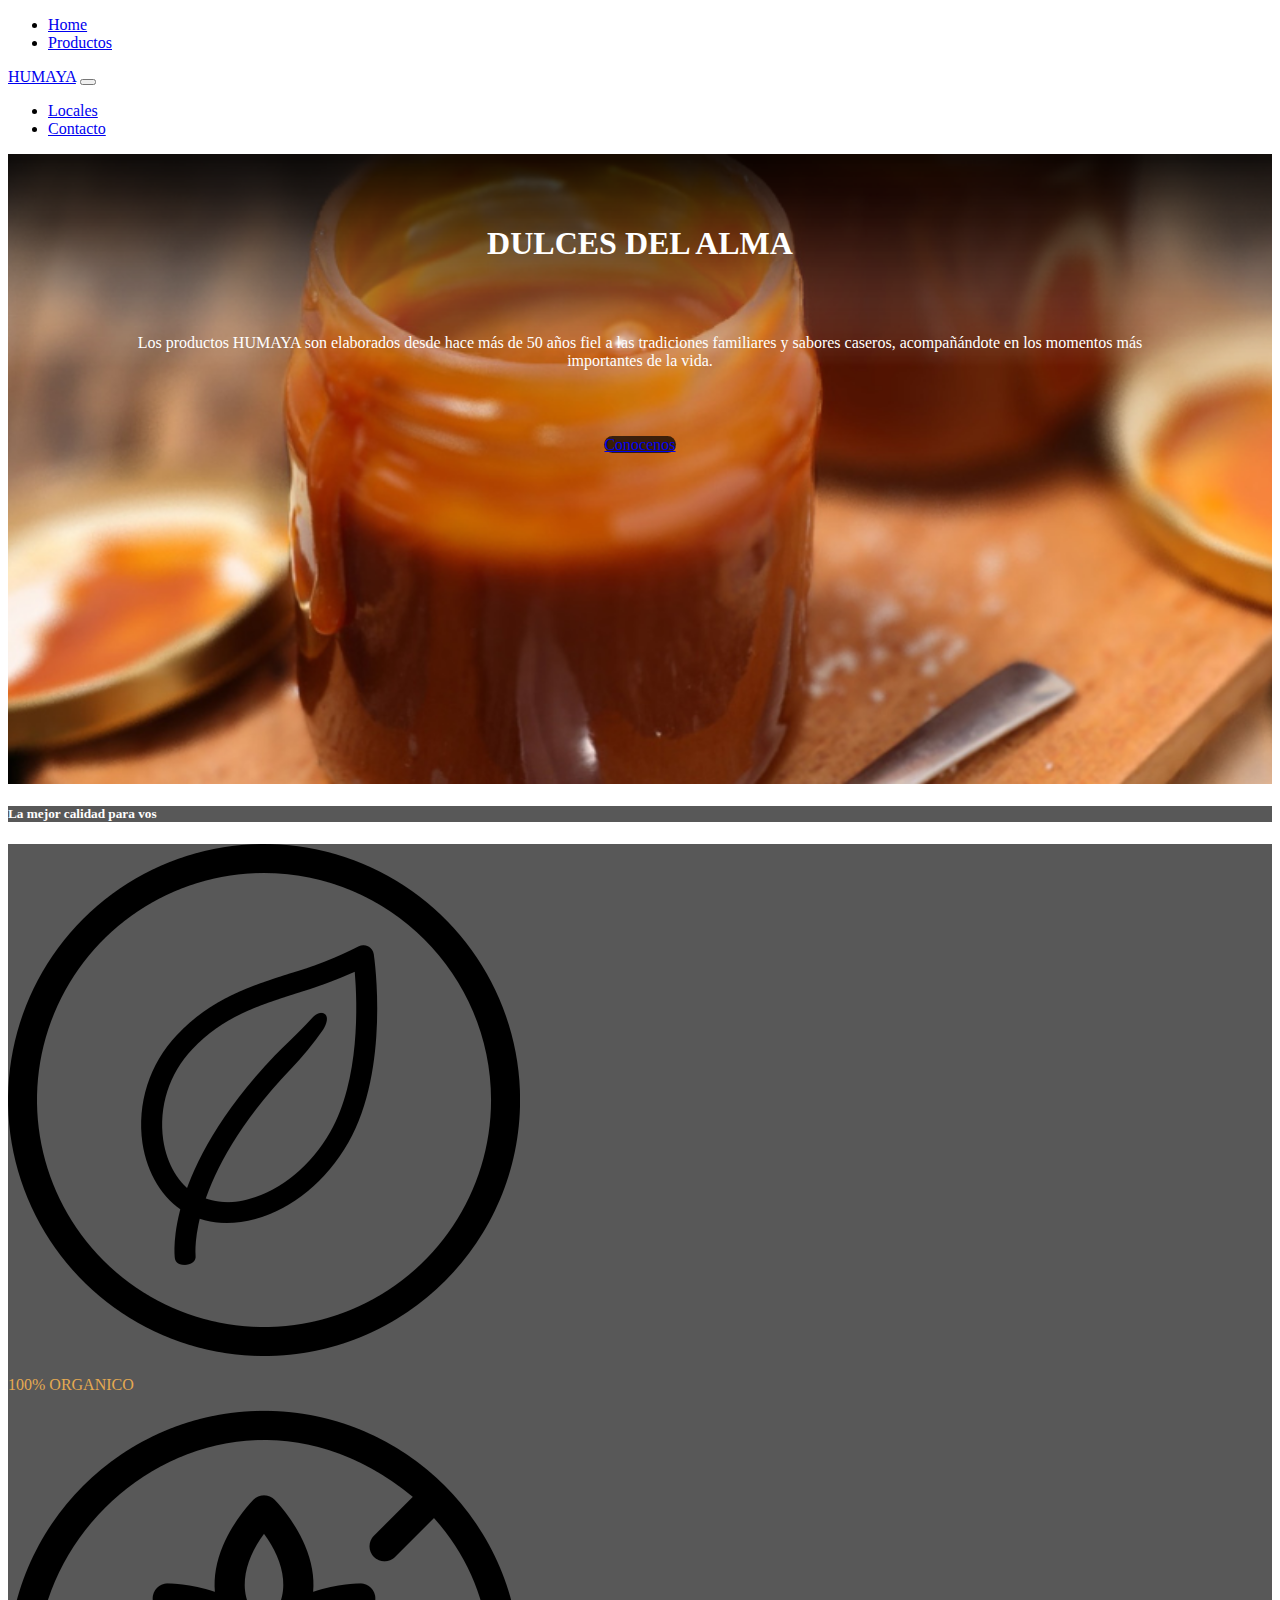
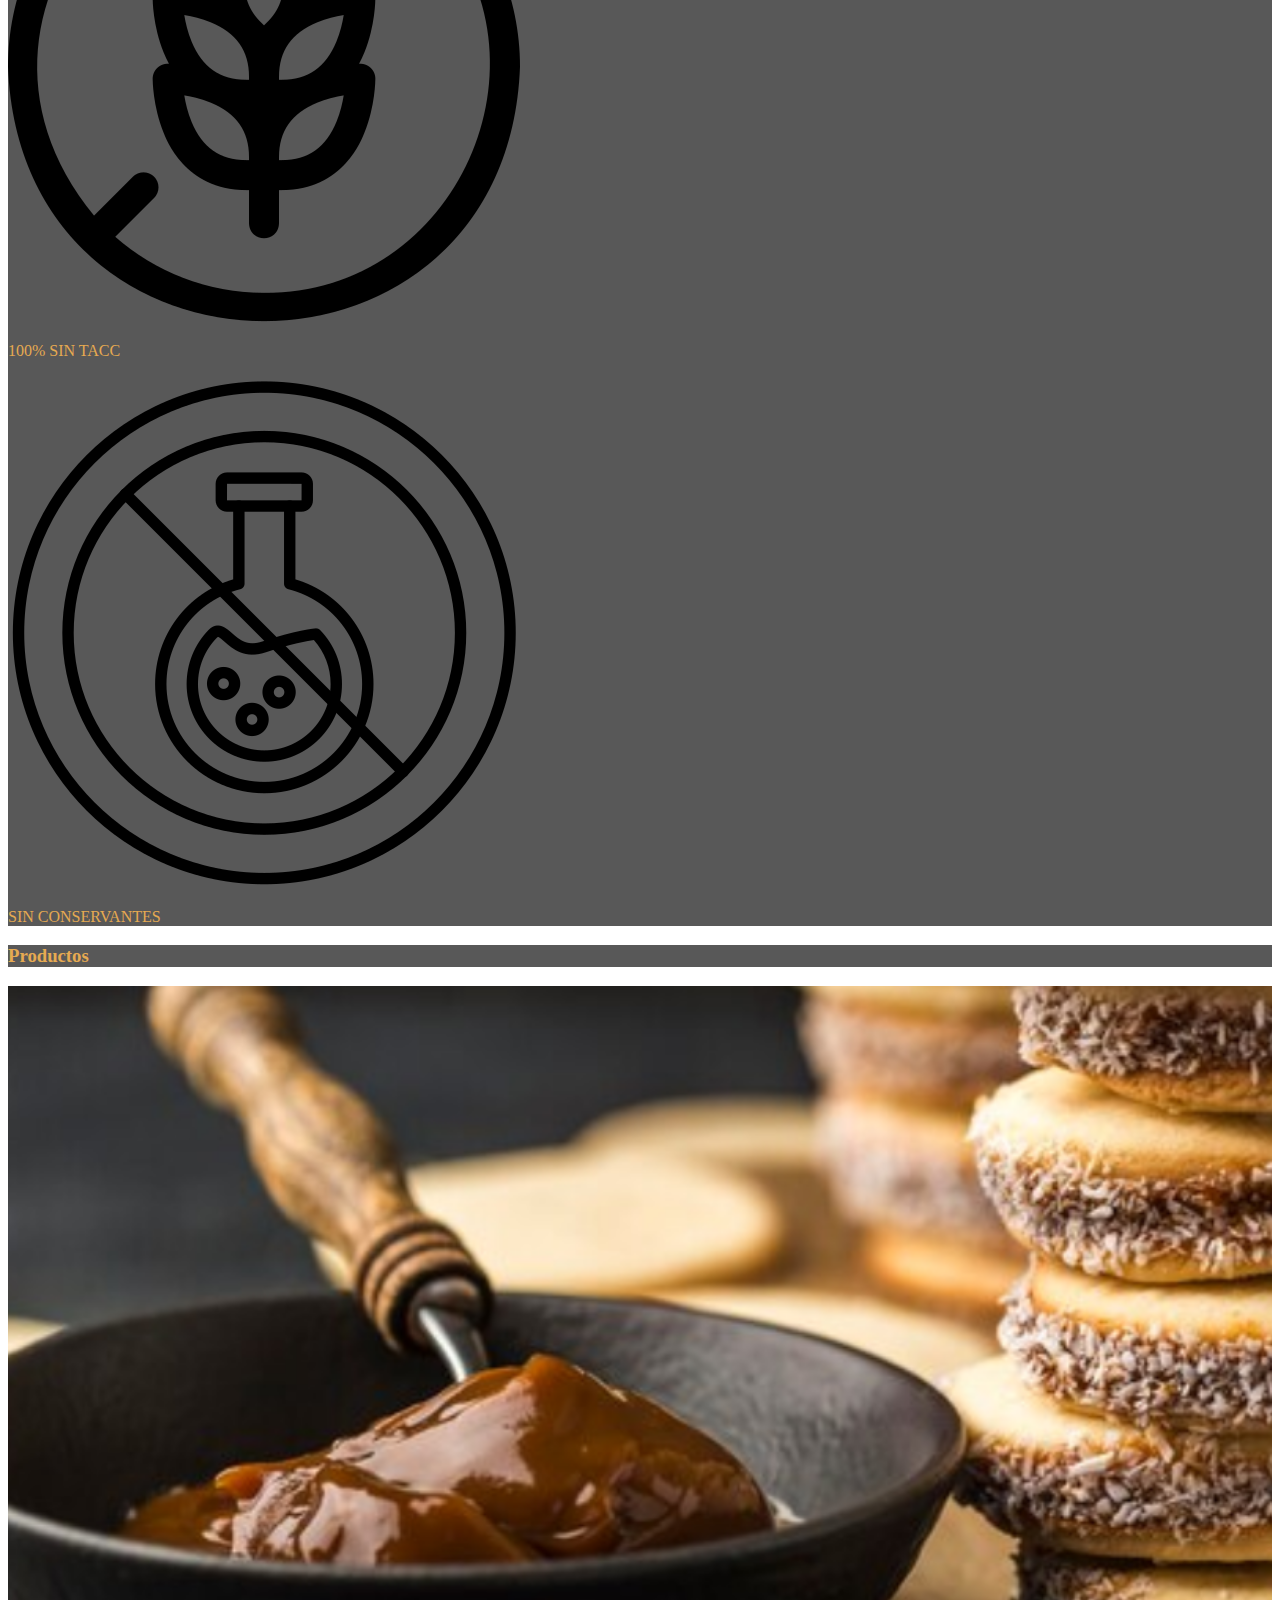
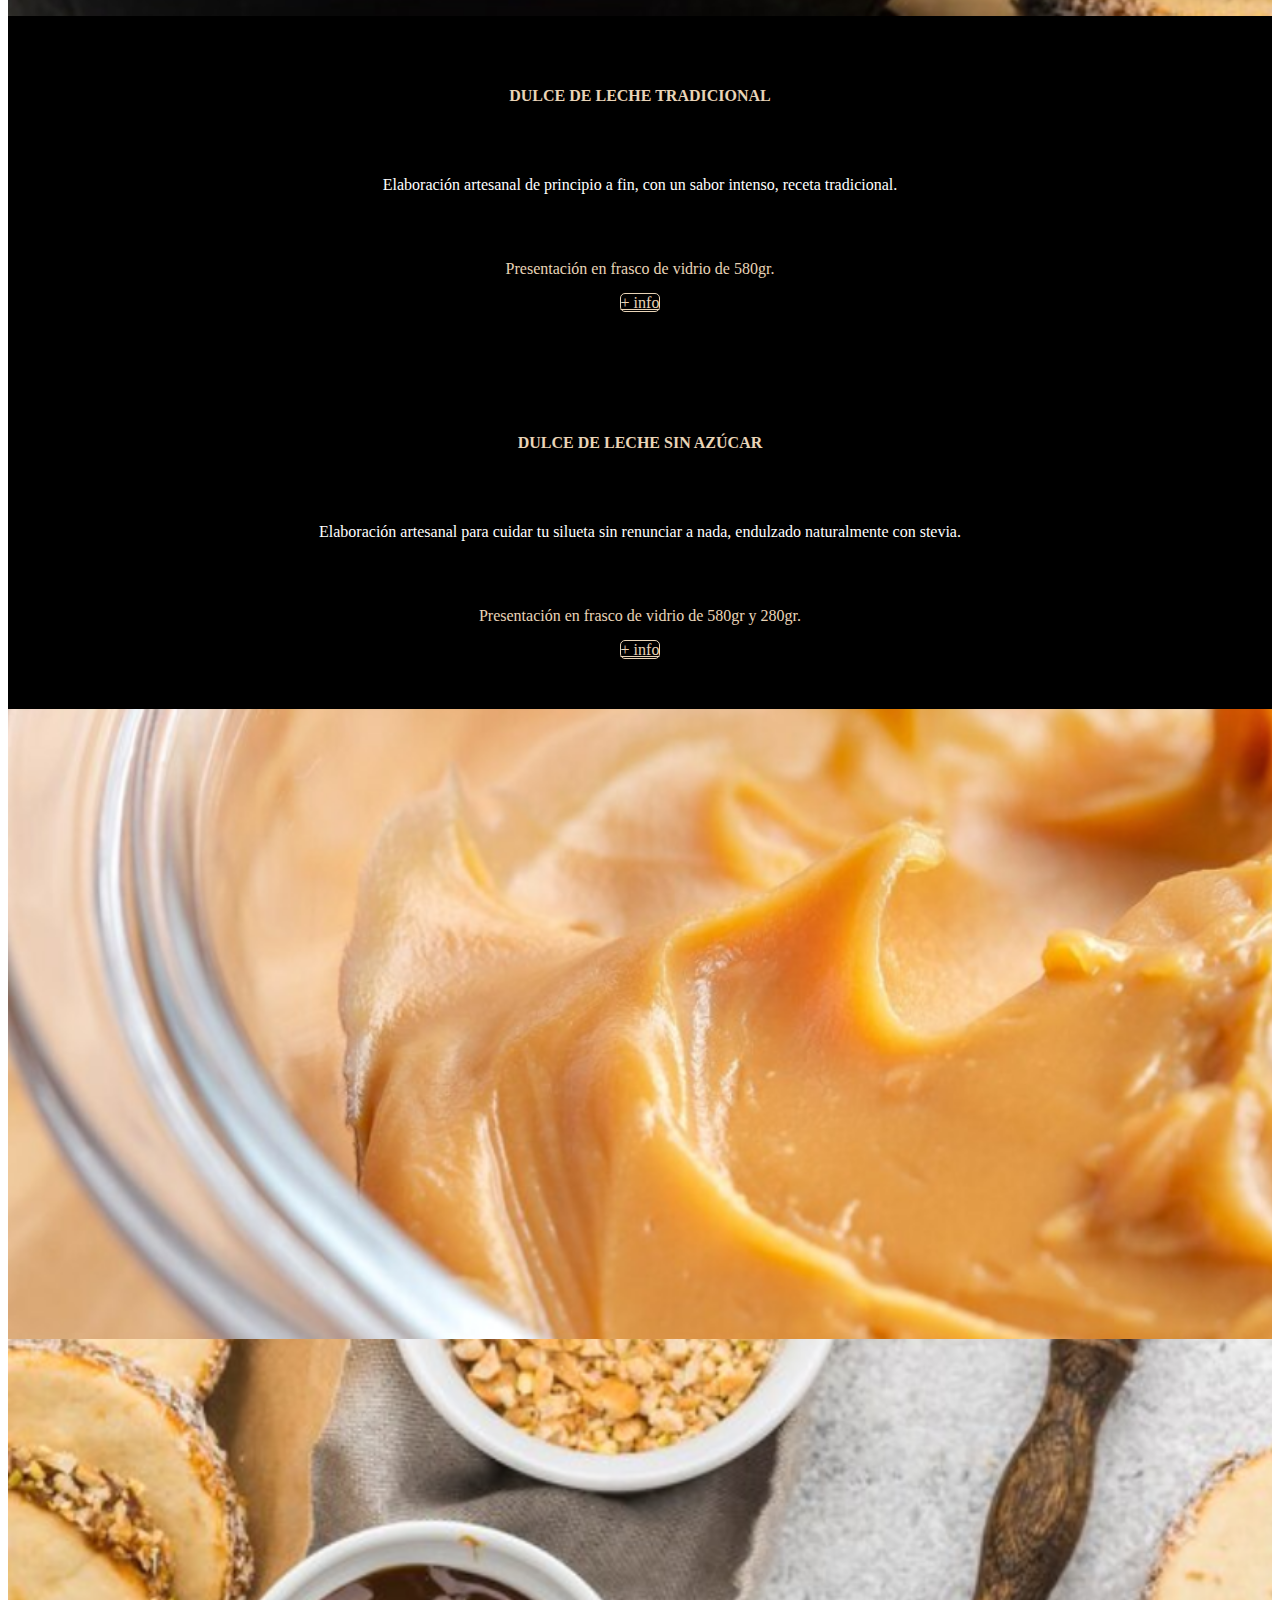
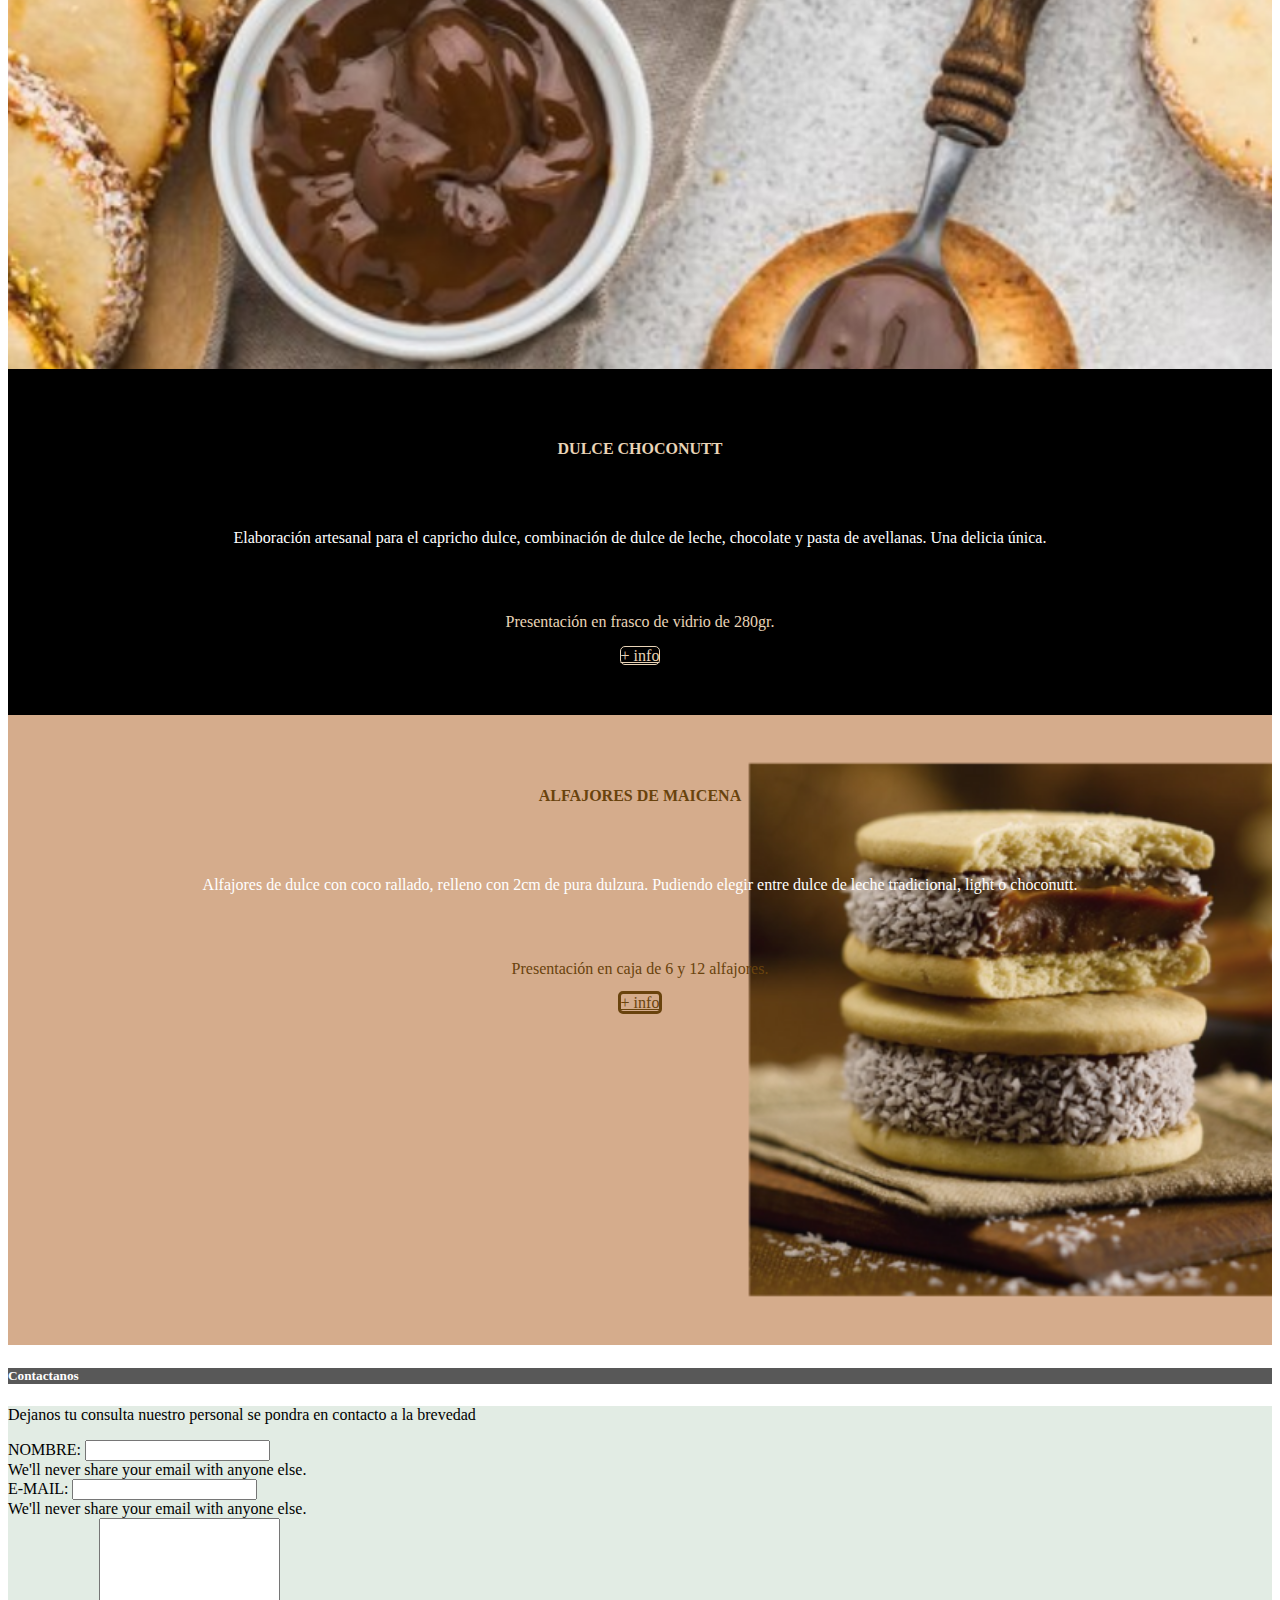
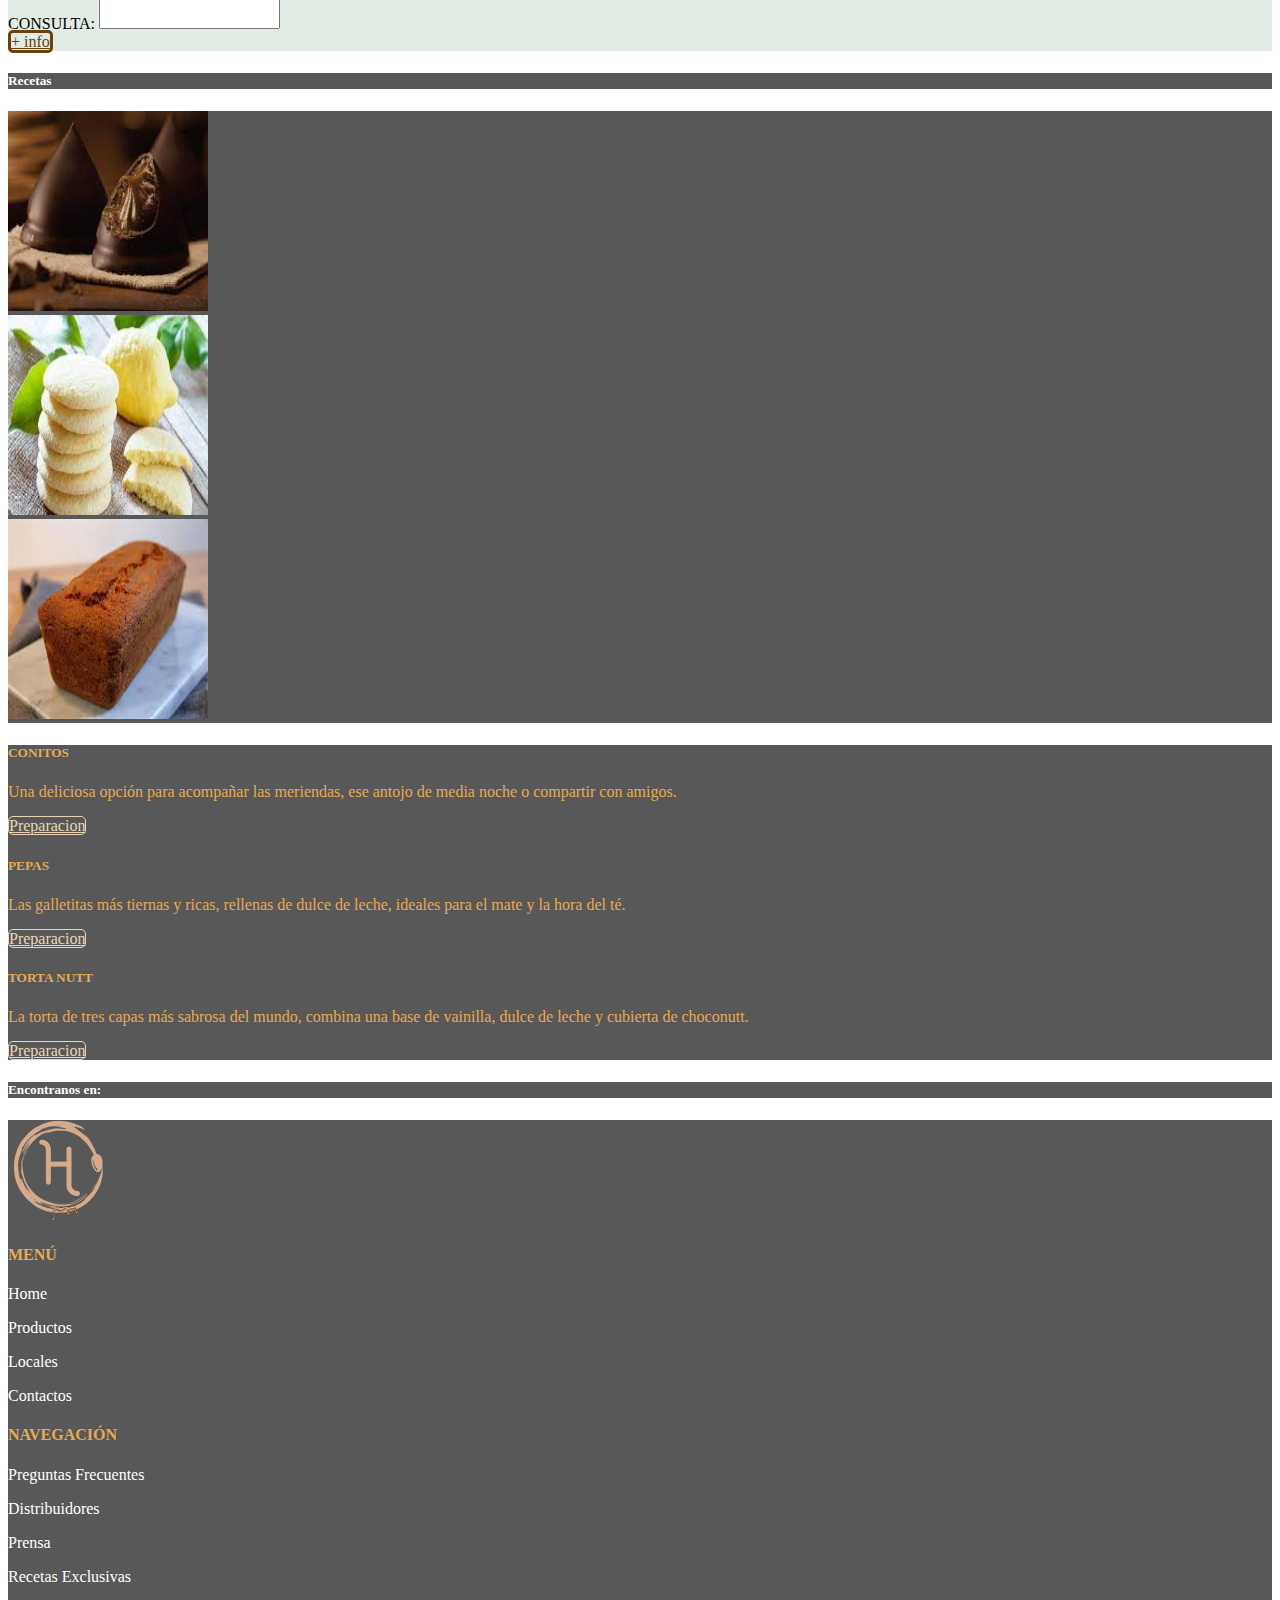
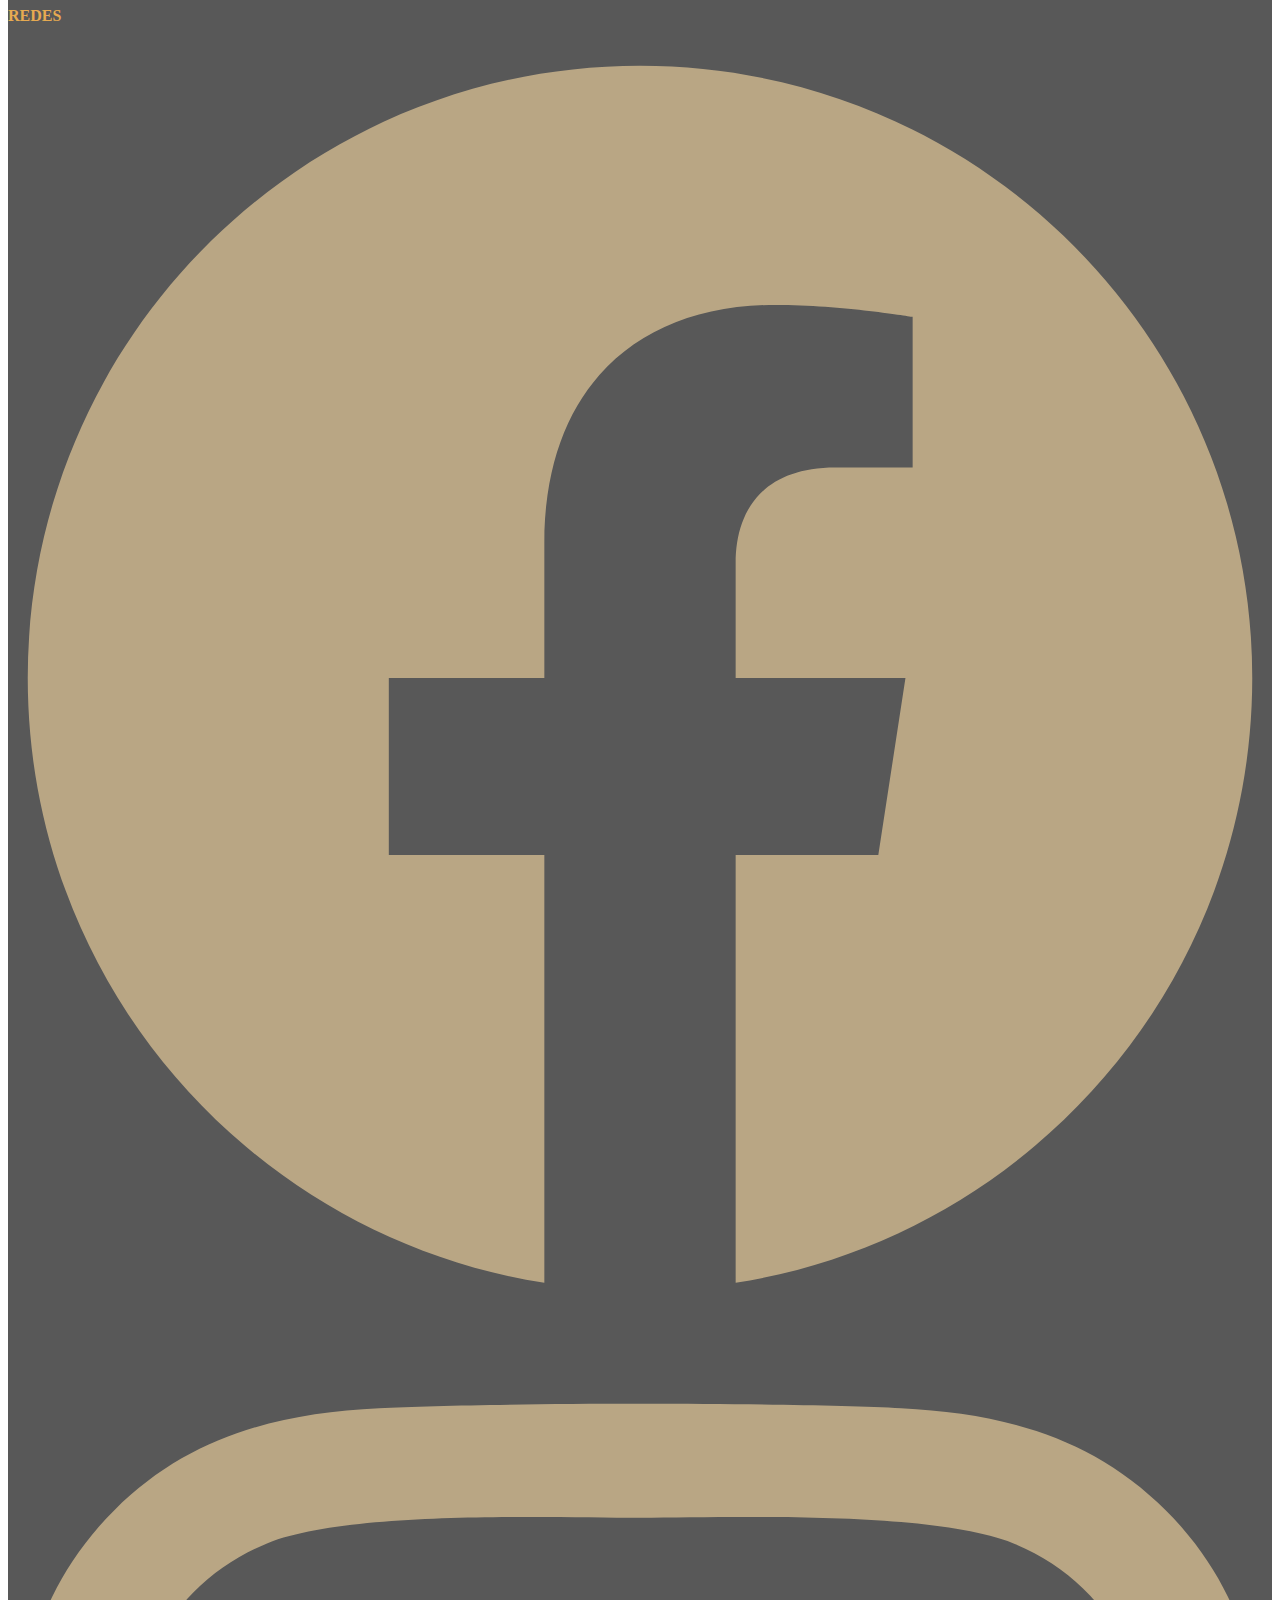
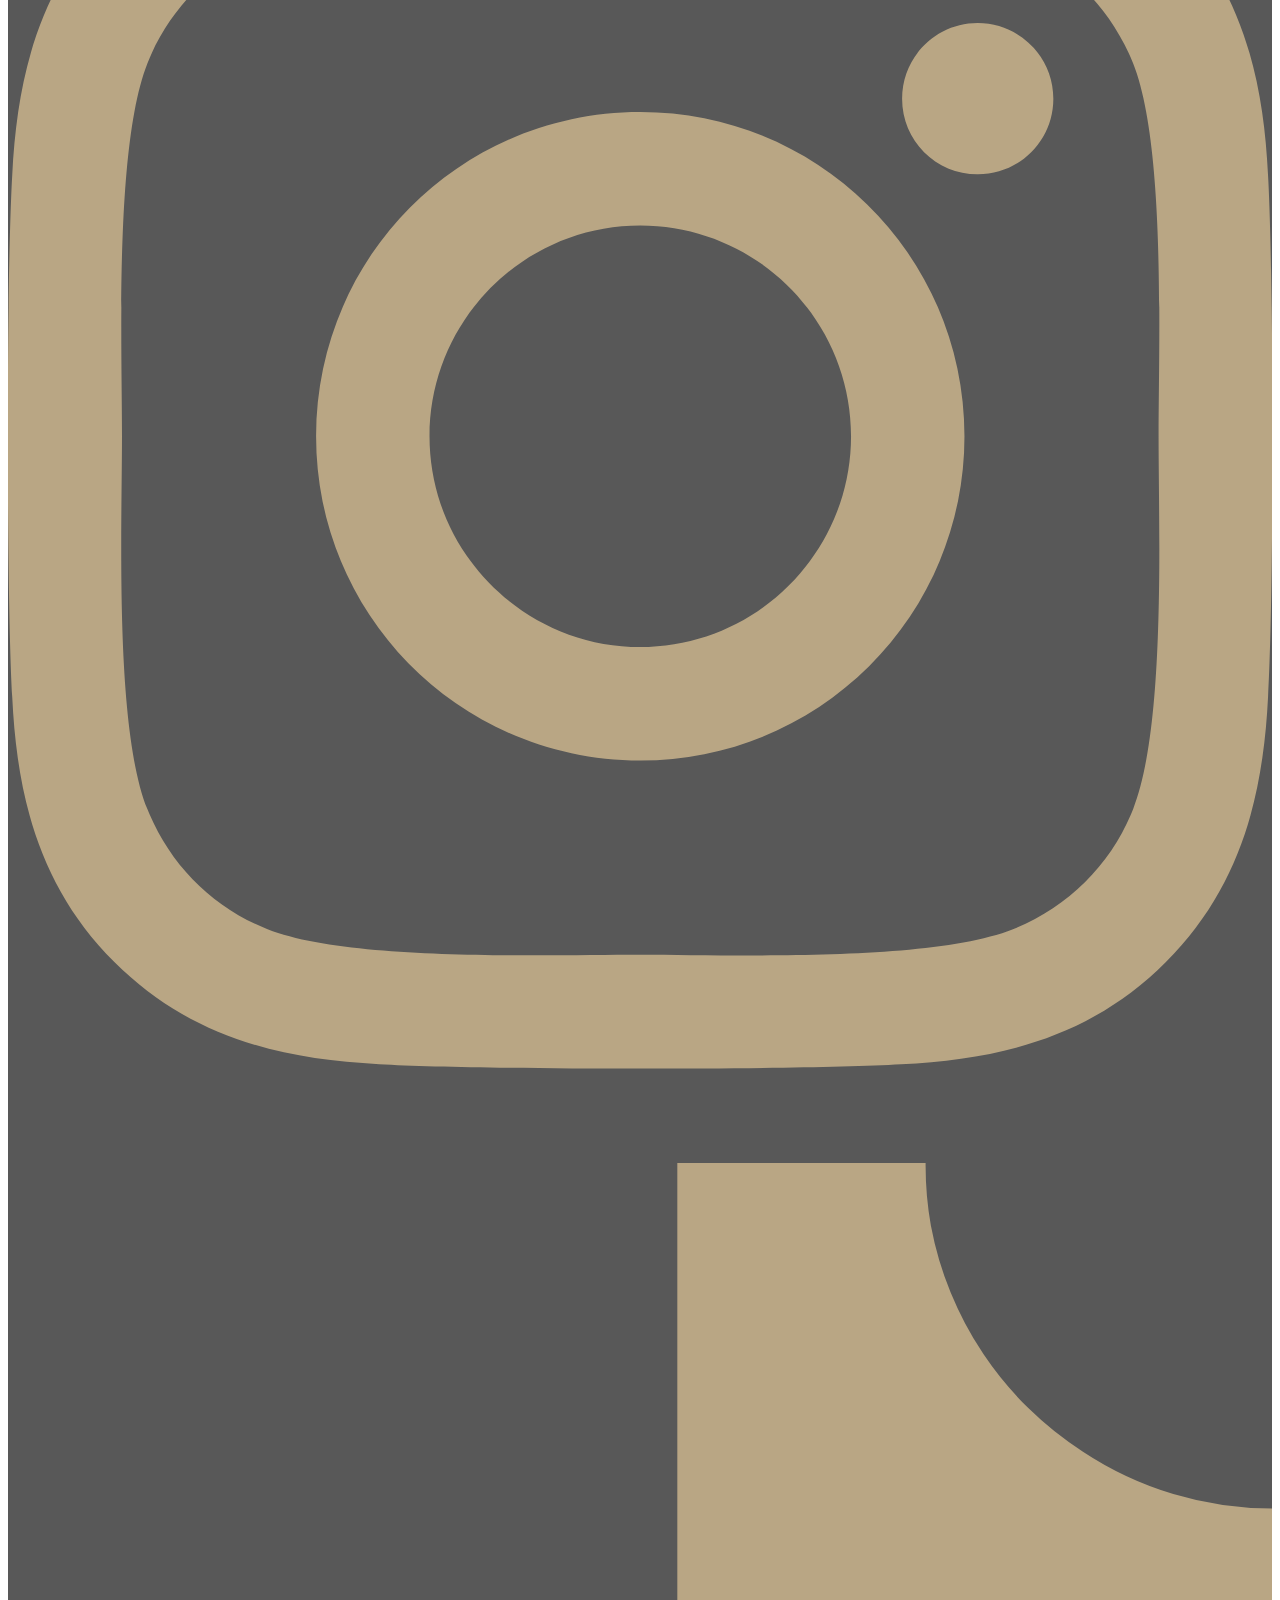
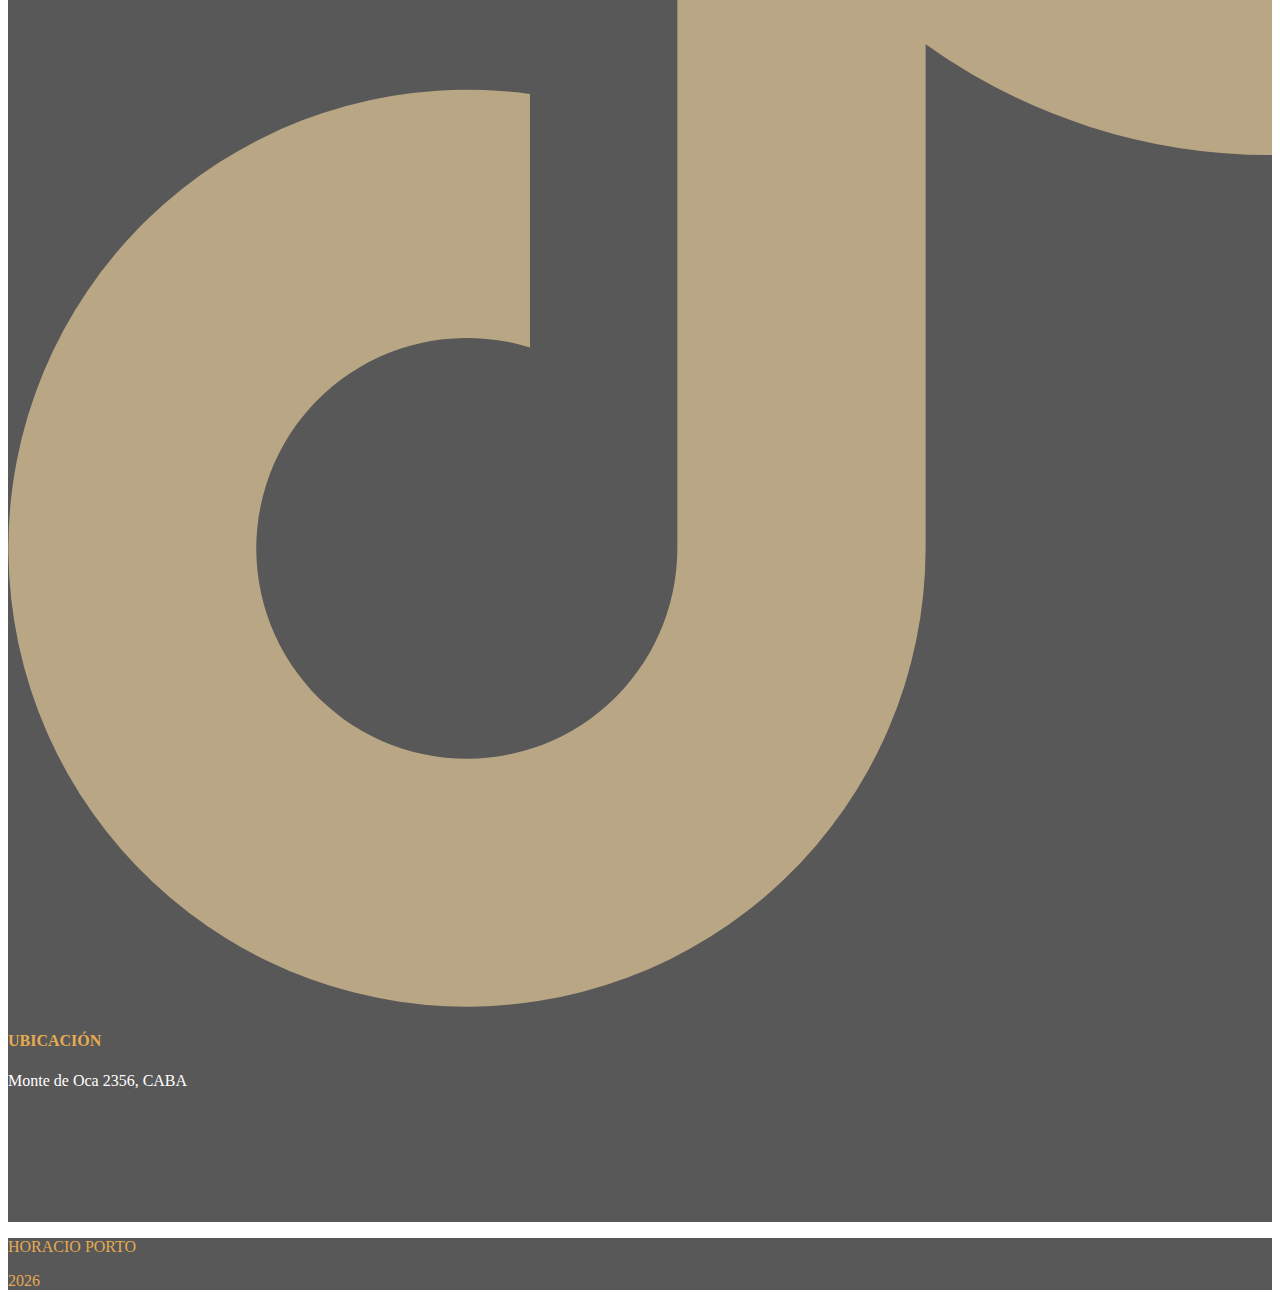
<file: index.html>
<!DOCTYPE html>
<html lang="en">
  <head>
    <meta charset="UTF-8" />
    <meta name="viewport" content="width=device-width, initial-scale=1.0" />
    <title>Document</title>
    <link
      href="https://cdn.jsdelivr.net/npm/bootstrap@5.3.1/dist/css/bootstrap.min.css"
      rel="stylesheet"
      integrity="sha384-4bw+/aepP/YC94hEpVNVgiZdgIC5+VKNBQNGCHeKRQN+PtmoHDEXuppvnDJzQIu9"
      crossorigin="anonymous"
    />
    <link    rel="stylesheet"
   href="https://cdnjs.cloudflare.com/ajax/libs/animate.css/4.1.1/animate.min.css"
  />
    <link rel="stylesheet" href="./css/style.css" />
  </head>
<body>
    <nav class="navbar navbar-expand-lg navbar navbar-dark bg-dark">
        <div class="container-fluid">
          

          <div class="collapse navbar-collapse justify-content-end pe-3" id="navbarNavDropdown">
            <ul class="navbar-nav">
              <li class="nav-item">
                <a class="nav-link" aria-current="page" href="#">Home</a>
              </li>
              <li class="nav-item">
                <a class="nav-link" href="#">Productos</a>
              </li>
                         
            </ul>
          </div>

          <a class="navbar-brand d-none d-md-block" href="#">HUMAYA</a>
          <button class="navbar-toggler" type="button" data-bs-toggle="collapse" data-bs-target="#navbarNavDropdown" aria-controls="navbarNavDropdown" aria-expanded="false" aria-label="Toggle navigation">
            <span class="navbar-toggler-icon"></span>
          </button>

          <div class="collapse navbar-collapse" id="navbarNavDropdown">
            <ul class="navbar-nav">
                <li class="nav-item">
                    <a class="nav-link" href="#">Locales</a>
                  </li>
                  <li class="nav-item">
                    <a class="nav-link" href="#">Contacto</a>
                  </li>
                         
            </ul>
          </div>
        </div>
      </nav>

    <div class="container-fluid">
        <div class="row fondoEncabezado">
            <div class="col"></div>
            <div class="col-lg-6 textoEncabezado">
                <h1>DULCES DEL ALMA</h1>
                <p class="textoEncabezado">Los productos HUMAYA son elaborados desde hace más de 50 años fiel a las tradiciones familiares y sabores caseros, acompañándote en los momentos más importantes de la vida.</p>
                <a href="#" class="btn btn-secondary btn-lg boton1">Conocenos</a>
            </div>
        </div>
        <div class="row justify-content-center divisores2">
            <h5 class="col-xl-2 col-lg-2 col-md-4 col-sm-6 py-2 px-0 my-4" >La mejor calidad para vos</h5>
        </div>
        <div class="row align-items-center justify-content-center divisores">
            <div class="col-lg-1 col-md-2 col-sm-4 col-4">
              <img class="img-fluid" src="./imagenes/organic1.png" alt="">
              <p class="text-center">100% ORGANICO</p>
            </div>
            <div class="col-lg-1 col-md-2 col-sm-4 col-4">
              <img class="img-fluid" src="./imagenes/sin_tacc1.png" alt="">
              <p class="text-center">100% SIN TACC</p>
            </div>
            <div class="col-lg-1 col-md-2 col-sm-4 col-4">
              <img class="img-fluid" src="./imagenes/sin_aditivos.png" alt="">
              <P class="text-center">SIN CONSERVANTES</P>
            </div>
          </div>
        <div class="row justify-content-center divisores">
            <div class="col-2 py-3 ms-5 mt-5">
                <h3>Productos</h3>
            </div>
        </div>
        <div class="row">
            <div class="col-lg-6 producto1 d-none d-sm-block"></div>
            <div class="col-lg-6 textosPresentacion">
                <h4 class="py-4">DULCE DE LECHE TRADICIONAL</h4>
                <p class="py-4 textosPresentacion1">Elaboración artesanal de principio a fin, con un sabor intenso, receta tradicional.</p>
                <p class="py-4">Presentación en frasco de vidrio de 580gr.</p>
                <a href="#" class="btn btn-outline-dark colorBtn">+ info</a>
            </div>
        </div>
        <div class="row">
            <div class="col-lg-6 textosPresentacion">
                <h4 class="py-4">DULCE DE LECHE SIN AZÚCAR</h4>
                <p class="py-4 textosPresentacion1">Elaboración artesanal para cuidar tu silueta sin
                    renunciar a nada, endulzado naturalmente con stevia.</p>
                <p class="py-4">Presentación en frasco de vidrio de 580gr y 280gr.</p>
                <a href="#" class="btn btn-outline-dark colorBtn">+ info</a>
            </div>
            <div class="col-lg-6 producto2 d-none d-sm-block"></div>
        </div>
        <div class="row">
            <div class="col-lg-6 producto3 d-none d-sm-block"></div>
            <div class="col-lg-6 textosPresentacion">
                <h4 class="py-4">DULCE CHOCONUTT</h4>
                <p class="py-4 textosPresentacion1">Elaboración artesanal para el capricho dulce, combinación de dulce de leche, chocolate y
                    pasta de avellanas. Una delicia única.</p>
                <p class="py-4">Presentación en frasco de vidrio de 280gr.</p>
                <a href="#" class="btn btn-outline-dark colorBtn">+ info</a>
            </div>
        </div>
        <div class="row">
            <div class="col-lg-12 producto4" >
                <div class="col-lg-6 textosPresentacion3">
                    <h4 class="py-4">ALFAJORES DE MAICENA</h4>
                    <p class="py-4 textosPresentacion1">Alfajores de dulce con coco rallado, relleno con 2cm de pura
                        dulzura. Pudiendo elegir entre dulce de leche tradicional,
                        light o choconutt.</p>
                    <p class="py-4">Presentación en caja de 6 y 12 alfajores.</p>
                    <a href="#" class="btn btn-outline-dark colorBtn2">+ info</a>
                </div>
            </div>
        </div>
        <div class="row justify-content-center divisores2">
            <h5 class="col-xl-1 col-lg-2 col-md-4 col-sm-6 py-2 px-0 my-4" >Contactanos</h5>
        </div>
        <div class="row">
            <div class="col-md-4 imagenAreaMail"></div>
            <div class="col-md-8 " style="background-color: rgb(226, 236, 228);">
                <p class="py-4">Dejanos tu consulta  nuestro personal se pondra en contacto a la brevedad</p>
                <form action="">
                    <div class="mb-2">
                        <label for="txtname" class="form-label">NOMBRE:</label>
                        <input type="name" class="form-control" id="exampleInputEmail1" aria-describedby="emailHelp">
                        <div id="emailHelp" class="form-text">We'll never share your email with anyone else.</div>
                      </div>
                    <div class="mb-2">
                        <label for="txtmail" class="form-label">E-MAIL:</label>
                        <input type="email" class="form-control" id="exampleInputEmail1" aria-describedby="emailHelp">
                        <div id="emailHelp" class="form-text">We'll never share your email with anyone else.</div>
                      </div>
                    <div class="mb-2">
                        <label for="txtComment" class="form-label">CONSULTA:</label>
                        <textarea style="resize:none" class="form-control" name="" id="txtComment" cols="20" rows="7"></textarea>
                      </div>
                   </form>
                   <a href="#" class="btn btn-outline-dark colorBtn2 ">+ info</a>
            </div>
        </div>
        <div class="row justify-content-center divisores2">
                <h5 class="col-xl-1 col-lg-2 col-md-4 col-sm-6 py-2 px-0 my-4" >Recetas</h5>
        </div>
        
       
        <div class="row align-items-center justify-content-around divisores">
            <div class="col-4 col-md-3">
              <img class="img-fluid" src="./imagenes/conitos.jpg" width="200" height="200" alt="">
            </div>
            <div class="col-4 col-md-3">
                <img class="img-fluid" src="./imagenes/limon.jpg" width="200" height="200" alt="">
            </div>
            <div class="col-4 col-md-3">
                <img class="img-fluid" src="./imagenes/budincito.jpg" width="200" height="200" alt="">
            </div>
          </div>
          <div class="row align-items-center justify-content-around divisores">
            <div class="col-12 col-md-3">
              <h5>CONITOS</h5>
              <p>Una deliciosa opción para acompañar las
                meriendas, ese antojo de media noche o
                compartir con amigos.</p>
                <a href="recetas.html" class="btn btn-outline-dark colorBtn">Preparacion</a>
            </div>
            <div class="col-12 col-md-3">
                <h5>PEPAS</h5>
                <p>Las galletitas más tiernas y ricas, rellenas
                    de dulce de leche, ideales para el mate y
                    la hora del té.</p>
                  <a href="recetas.html" class="btn btn-outline-dark colorBtn">Preparacion</a>
            </div>
            <div class="col-12 col-md-3">
                <h5>TORTA NUTT</h5>
                <p>La torta de tres capas más sabrosa del
                    mundo, combina una base de vainilla,
                    dulce de leche y cubierta de choconutt.</p>
                  <a href="recetas.html" class="btn btn-outline-dark colorBtn">Preparacion</a>
            </div>
          </div>
          <div class="row justify-content-center divisores2">
            <h5 class="col-xl-2 col-lg-2 col-md-4 col-sm-6 py-2 px-0 my-4" >Encontranos en:</h5>
    </div>

 
    <div class="row divisores2">
           
            <div class="col-md-2">
                <img src="./imagenes/HconDulce100x100.png" alt="">
            </div>
            <div class="col-md-2 d-none d-sm-block">
                <h4 class="divisores" >MENÚ</h4>
                <p>Home</p>
                <p>Productos</p>
                <p>Locales</p>
                <p>Contactos</p>
            </div>
            <div class="col-md-3 d-none d-sm-block">
                <h4 class="divisores" >NAVEGACIÓN</h4>
                <p>Preguntas Frecuentes</p>
                <p>Distribuidores</p>
                <p>Prensa</p>
                <p>Recetas Exclusivas</p>
            </div>
            <div class="col-md-2">
                <h4 class="divisores" >REDES</h4>
                <div class="col-lg-2 col-md-2 col-sm-4 col-2 colRedes">
                    <img class="img-fluid" src="./imagenes/facebook.svg" alt="">
                   
                  </div>
                  <div class="col-lg-2 col-md-2 col-sm-4 col-2 colRedes">
                    <img class="img-fluid" src="./imagenes/instagram.svg" alt="">
                   
                  </div>
                  <div class="col-lg-2 col-md-2 col-sm-4 col-2 colRedes">
                    <img class="img-fluid" src="./imagenes/tiktok.svg" alt="">
                    
                  </div>
            </div>
            <div class="col-md-3">
                <h4 class="divisores" >UBICACIÓN</h4>
                <p>Monte de Oca 2356, CABA</p>
                <iframe src="https://www.google.com/maps/embed?pb=!1m14!1m12!1m3!1d3378.390724429914!2d-58.37542971642671!3d-34.649295195683656!2m3!1f0!2f0!3f0!3m2!1i1024!2i768!4f13.1!5e0!3m2!1ses!2sar!4v1691634227327!5m2!1ses!2sar" width="150" height="112" style="border:0;" allowfullscreen="" loading="lazy" referrerpolicy="no-referrer-when-downgrade"></iframe>
            </div>

        </div>
        <div class="row divisores">
            <footer class="py-3 my-4 divisores">
                <p class="text-center divisores">HORACIO PORTO</p>
                <P class="text-center divisores"><span id="currentYear"></span></P>
            </footer>
          </div>
    </div>
    <script
    src="https://cdn.jsdelivr.net/npm/bootstrap@5.3.1/dist/js/bootstrap.bundle.min.js"
    integrity="sha384-HwwvtgBNo3bZJJLYd8oVXjrBZt8cqVSpeBNS5n7C8IVInixGAoxmnlMuBnhbgrkm"
    crossorigin="anonymous"
  ></script>
    <script src="./js/main.js"></script> 
</body>
</html>
</file>
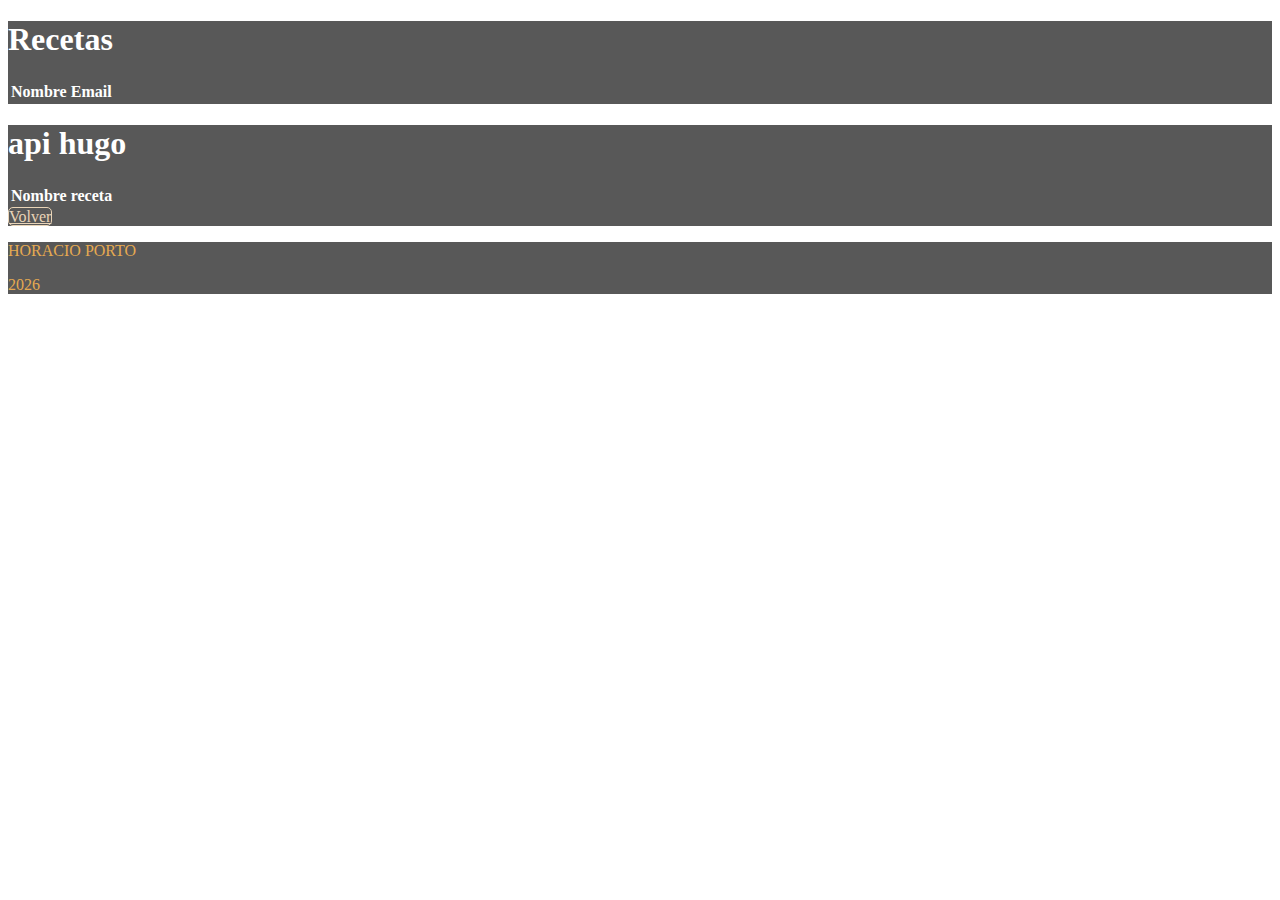
<file: recetas.html>
<!DOCTYPE html>
<html lang="en">
<head>
    <meta charset="UTF-8">
    <meta name="viewport" content="width=device-width, initial-scale=1.0">
    <title>API recetas</title>
    <link rel="stylesheet" href="./css/style.css">
    <link
    href="https://cdn.jsdelivr.net/npm/bootstrap@5.3.1/dist/css/bootstrap.min.css"
    rel="stylesheet"
    integrity="sha384-4bw+/aepP/YC94hEpVNVgiZdgIC5+VKNBQNGCHeKRQN+PtmoHDEXuppvnDJzQIu9"
    crossorigin="anonymous"
  />
</head>
<body>
        
       <!--  api de recetas de hym https://sazonapi.hymsoft.repl.co/api/v1/recipies -->
        <div class="container-fluid divisores2">
            <h1 class="text-center bg-info py-2 text-white">Recetas</h1>
            <div class="row">
                <div class="col-8 offset-2">
                    <table class="table table-info table-bordered">
                        <thead>
                            <tr>
                                <th>Nombre</th>
                                <th>Email</th>
                            </tr>
                        </thead>
                        <tbody id="respuesta">
                            
                        </tbody>
                    </table>
            
                </div>
            </div>
        </div>

        <div class="container-fluid divisores2">
            <h1 class="text-center bg-info py-2 text-white">api hugo</h1>
            <div class="row">
                <div class="col-8 offset-2">
                    <table class="table table-info table-bordered">
                        <thead>
                            <tr>
                                <th>Nombre</th>
                                <th>receta</th>
                            </tr>
                        </thead>
                        <tbody id="respuesta2">
                            
                        </tbody>
                    </table>
            
                </div>
            </div>
        </div>

        <div class="row divisores">
        <a href="index.html" class="btn btn-outline-dark colorBtn">Volver</a>
    </div>
        <div class="row divisores">
            <footer class="py-3 my-4 divisores">
                <p class="text-center divisores">HORACIO PORTO</p>
                <P class="text-center divisores"><span id="currentYear"></span></P>
            </footer>
        </div>
        <script
        src="https://cdn.jsdelivr.net/npm/bootstrap@5.3.1/dist/js/bootstrap.bundle.min.js"
        integrity="sha384-HwwvtgBNo3bZJJLYd8oVXjrBZt8cqVSpeBNS5n7C8IVInixGAoxmnlMuBnhbgrkm"
        crossorigin="anonymous"
      ></script>      
<script src="./js/main.js"></script>

</body>
</html>
</file>
<file: css/style.css>
.row {
    margin:0
}

.fondoEncabezado {
    background-image: url(../imagenes/imagenCentral.png);
    background-repeat: no-repeat;
    background-size: cover ;
    background-position: center;
    background-color: rgba(0, 0, 0, 0.5);
    height: 70vh;
    display: flex;
    color: white;
}

.textoEncabezado {
    padding: 50px;
    text-align: center;
    
}

.boton1 {
    border-radius: 50px;
    background-color: rgba(0, 0, 0, 0.7);
}

div.row{
    margin-right: 0px;
  }

  div.container-fluid{
    padding-right: 0px;
  }

.divisores{
    background-color: rgb(88, 88, 88);
    color: rgb(230, 170, 81);
}

.divisores2{
    background-color: rgb(88, 88, 88);
    color: rgb(255, 255, 255);
}


.producto1 {
    background-image: url(../imagenes/Producto1.png);
    background-repeat: no-repeat;
    background-size:cover ;
    background-position: center;
    background-color: rgba(0, 0, 0, 0.5);
    height:70vh; 
    color: white;
}

.producto2 {
    background-image: url(../imagenes/Producto2.png);
    background-repeat: no-repeat;
    background-size:cover ;
    background-position: center;
    background-color: rgba(0, 0, 0, 0.5);
    height:70vh; 
    color: white;
}
.producto3 {
    background-image: url(../imagenes/Producto3.png);
    background-repeat: no-repeat;
    background-size:cover ;
    background-position: center;
    background-color: rgba(0, 0, 0, 0.5);
    height:70vh; 
    color: white;
}

.producto4 {
    background-image: url(../imagenes/Producto4b.png);
    background-repeat: no-repeat;
    background-size:cover ;
    background-position: center;
    height:70vh; 
    color: white;
}

.textosPresentacion {
    background-color: black;
    color: rgb(233, 212, 183);
    padding: 50px;
    text-align: center;
}

.textosPresentacion1 {
    color: white;
    padding: 50px;
    text-align: center;
}

.textosPresentacion3 {
    color: rgb(105, 67, 13);
    padding: 50px;
    text-align: center;
}

.colorBtn {
    color: rgb(233, 212, 183);
    border-radius: 5px;
    border: solid 0.8px;
}

.colorBtn2 {
    color: rgb(105, 67, 13);
    border-radius: 5px;
    border: solid 3px;
}

.colRedes {
    filter: invert(0.55) sepia(0.9) ; 
}

.altura {
    height: 450px;
    width: 50%;
    display: flex;
    flex-direction: column;
    align-items: flex-end;
    justify-content: center;
    padding-right: 20px;

}

.imagenAreaMail {
    background-image: url(../imagenes/Producto3.png);
    background-repeat: no-repeat;
    background-size:cover ;
    background-position: center;
    
    color: white;
}
</file>
